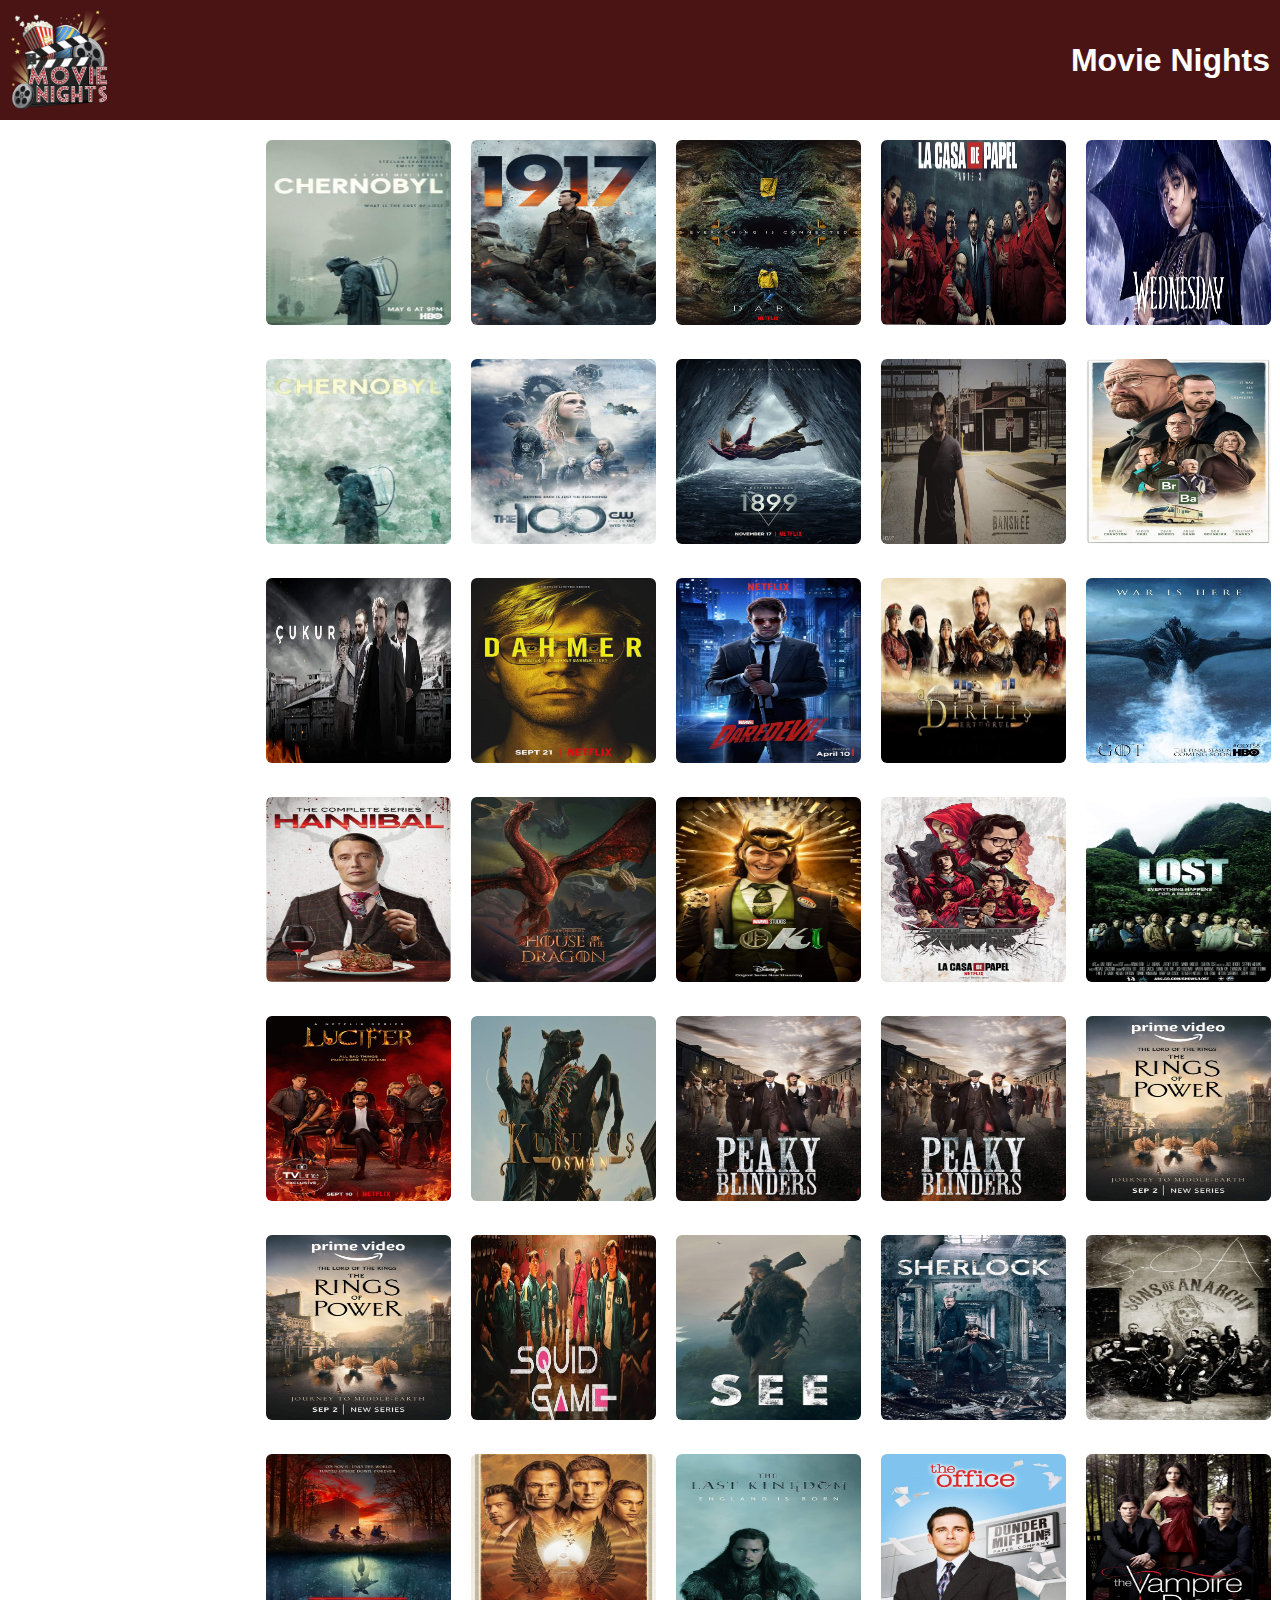
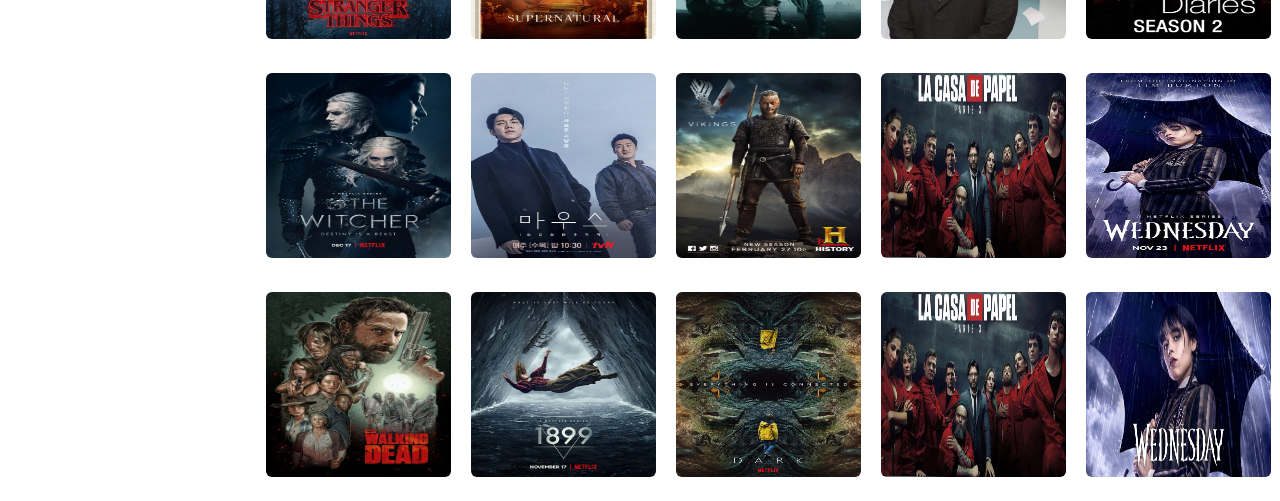
<file: index.html>
<!DOCTYPE html>
<html lang="en">
  <head>
    <meta charset="UTF-8" />
    <meta http-equiv="X-UA-Compatible" content="IE=edge" />
    <meta name="viewport" content="width=device-width, initial-scale=1.0" />
    <link rel="stylesheet" href="css/style.css" />
    <title>Movie Nights</title>
  </head>
  <body>
    <header class="top_line">
      <img src="images/logo/logo.png" width="100" alt="mag" />
      <h1>Movie Nights</h1>
    </header>
    <section>
      <table>
        <tr>
          <th>
            <a href="pages/chernobyl-trailer.html"
              ><img
                src="images/Chernobyl.jpg"
                width="185"
                height="185"
                alt="Chernobyl"
            /></a>
          </th>
          <th>
            <a href="pages/1917-trailer.html"
              ><img src="images/1917.jpg" width="185" height="185" alt="1917"
            /></a>
          </th>
          <th>
            <a href="pages/dark-trailer.html"
              ><img src="images/dark.jpg" width="185" height="185" alt="dark"
            /></a>
          </th>
          <th>
            <a href="pages/la-casa-de-papel-trailer.html"
              ><img
                src="images/lacasadepapel.jpg"
                width="185"
                height="185"
                alt="la-casa-de-papel"
            /></a>
          </th>
          <th>
            <a href="pages/wednesday-trailer.html"
              ><img
                src="images/Wednesday.jpg"
                width="185"
                height="185"
                alt="Wednesday"
            /></a>
          </th>
        </tr>
        <tr>
          <th>
            <a href="pages/chernobyl-trailer.html"
              ><img
                src="images/chernobl.jpg"
                width="185"
                height="185"
                alt="Chernobyl"
            /></a>
          </th>
          <th>
            <a href="pages/1917-trailer.html"
              ><img src="images/100.jpg" width="185" height="185" alt="1917"
            /></a>
          </th>
          <th>
            <a href="pages/dark-trailer.html"
              ><img src="images/1899.jpg" width="185" height="185" alt="dark"
            /></a>
          </th>
          <th>
            <a href="pages/la-casa-de-papel-trailer.html"
              ><img
                src="images/banshee.jpg"
                width="185"
                height="185"
                alt="la-casa-de-papel"
            /></a>
          </th>
          <th>
            <a href="pages/wednesday-trailer.html"
              ><img
                src="images/breaking-bad.jpg"
                width="185"
                height="185"
                alt="Wednesday"
            /></a>
          </th>
        </tr>
        <tr>
          <th>
            <a href="pages/chernobyl-trailer.html"
              ><img
                src="images/cukur.jpg"
                width="185"
                height="185"
                alt="Chernobyl"
            /></a>
          </th>
          <th>
            <a href="pages/1917-trailer.html"
              ><img src="images/dahmer.jpg" width="185" height="185" alt="1917"
            /></a>
          </th>
          <th>
            <a href="pages/dark-trailer.html"
              ><img
                src="images/daredevil.jpg"
                width="185"
                height="185"
                alt="dark"
            /></a>
          </th>
          <th>
            <a href="pages/la-casa-de-papel-trailer.html"
              ><img
                src="images/dirilise.jpg"
                width="185"
                height="185"
                alt="la-casa-de-papel"
            /></a>
          </th>
          <th>
            <a href="pages/wednesday-trailer.html"
              ><img src="images/got.jpg" width="185" height="185" alt="Wednesday"
            /></a>
          </th>
        </tr>
        <tr>
          <th>
            <a href="pages/chernobyl-trailer.html"
              ><img
                src="images/hannibal.jpg"
                width="185"
                height="185"
                alt="Chernobyl"
            /></a>
          </th>
          <th>
            <a href="pages/1917-trailer.html"
              ><img
                src="images/house-of-the-dragon.jpg"
                width="185"
                height="185"
                alt="1917"
            /></a>
          </th>
          <th>
            <a href="pages/dark-trailer.html"
              ><img src="images/loki.jpg" width="185" height="185" alt="dark"
            /></a>
          </th>
          <th>
            <a href="pages/la-casa-de-papel-trailer.html"
              ><img
                src="images/la-casa-de-papel2.jpg"
                width="185"
                height="185"
                alt="la-casa-de-papel"
            /></a>
          </th>
          <th>
            <a href="pages/wednesday-trailer.html"
              ><img
                src="images/lost.jpg"
                width="185"
                height="185"
                alt="Wednesday"
            /></a>
          </th>
        </tr>
        <tr>
          <th>
            <a href="pages/chernobyl-trailer.html"
              ><img
                src="images/lucifer.jpg"
                width="185"
                height="185"
                alt="Chernobyl"
            /></a>
          </th>
          <th>
            <a href="pages/1917-trailer.html"
              ><img src="images/osman.jpg" width="185" height="185" alt="1917"
            /></a>
          </th>
          <th>
            <a href="pages/dark-trailer.html"
              ><img
                src="images/peaky-blinders.jpg"
                width="185"
                height="185"
                alt="dark"
            /></a>
          </th>
          <th>
            <a href="pages/la-casa-de-papel-trailer.html"
              ><img
                src="images/peaky-blinders.jpg"
                width="185"
                height="185"
                alt="la-casa-de-papel"
            /></a>
          </th>
          <th>
            <a href="pages/wednesday-trailer.html"
              ><img
                src="images/rings-of-power.jpg"
                width="185"
                height="185"
                alt="Wednesday"
            /></a>
          </th>
        </tr>
        <tr>
          <th>
            <a href="pages/chernobyl-trailer.html"
              ><img
                src="images/rings-of-power.jpg"
                width="185"
                height="185"
                alt="Chernobyl"
            /></a>
          </th>
          <th>
            <a href="pages/1917-trailer.html"
              ><img
                src="images/squid-game.jpg"
                width="185"
                height="185"
                alt="1917"
            /></a>
          </th>
          <th>
            <a href="pages/dark-trailer.html"
              ><img src="images/see.jpg" width="185" height="185" alt="dark"
            /></a>
          </th>
          <th>
            <a href="pages/la-casa-de-papel-trailer.html"
              ><img
                src="images/sherlock.jpg"
                width="185"
                height="185"
                alt="la-casa-de-papel"
            /></a>
          </th>
          <th>
            <a href="pages/wednesday-trailer.html"
              ><img
                src="images/sons-of-anachy.jpg"
                width="185"
                height="185"
                alt="Wednesday"
            /></a>
          </th>
        </tr>
        <tr>
          <th>
            <a href="pages/chernobyl-trailer.html"
              ><img
                src="images/stranger.jpg"
                width="185"
                height="185"
                alt="Chernobyl"
            /></a>
          </th>
          <th>
            <a href="pages/1917-trailer.html"
              ><img
                src="images/supernatural.jpg"
                width="185"
                height="185"
                alt="1917"
            /></a>
          </th>
          <th>
            <a href="pages/dark-trailer.html"
              ><img
                src="images/the-last-kingdom.jpg"
                width="185"
                height="185"
                alt="dark"
            /></a>
          </th>
          <th>
            <a href="pages/la-casa-de-papel-trailer.html"
              ><img
                src="images/the-office.jpg"
                width="185"
                height="185"
                alt="la-casa-de-papel"
            /></a>
          </th>
          <th>
            <a href="pages/wednesday-trailer.html"
              ><img
                src="images/the-vampire-diaries.jpg"
                width="185"
                height="185"
                alt="Wednesday"
            /></a>
          </th>
        </tr>
        <tr>
          <th>
            <a href="pages/chernobyl-trailer.html"
              ><img
                src="images/the-withcer.jpg"
                width="185"
                height="185"
                alt="Chernobyl"
            /></a>
          </th>
          <th>
            <a href="pages/1917-trailer.html"
              ><img src="images/tvn.jpg" width="185" height="185" alt="1917"
            /></a>
          </th>
          <th>
            <a href="pages/dark-trailer.html"
              ><img src="images/vikings.jpg" width="185" height="185" alt="dark"
            /></a>
          </th>
          <th>
            <a href="pages/la-casa-de-papel-trailer.html"
              ><img
                src="images/lacasadepapel.jpg"
                width="185"
                height="185"
                alt="la-casa-de-papel"
            /></a>
          </th>
          <th>
            <a href="pages/wednesday-trailer.html"
              ><img
                src="images/wednesday2.jpg"
                width="185"
                height="185"
                alt="Wednesday"
            /></a>
          </th>
        </tr>
        <tr>
          <th>
            <a href="pages/chernobyl-trailer.html"
              ><img
                src="images/walking-dead.jpg"
                width="185"
                height="185"
                alt="Chernobyl"
            /></a>
          </th>
          <th>
            <a href="pages/1917-trailer.html"
              ><img src="images/1899.jpg" width="185" height="185" alt="1917"
            /></a>
          </th>
          <th>
            <a href="pages/dark-trailer.html"
              ><img src="images/dark.jpg" width="185" height="185" alt="dark"
            /></a>
          </th>
          <th>
            <a href="pages/la-casa-de-papel-trailer.html"
              ><img
                src="images/lacasadepapel.jpg"
                width="185"
                height="185"
                alt="la-casa-de-papel"
            /></a>
          </th>
          <th>
            <a href="pages/wednesday-trailer.html"
              ><img
                src="images/Wednesday.jpg"
                width="185"
                height="185"
                alt="Wednesday"
            /></a>
          </th>
        </tr>
      </table>
    </section>
  </body>
</html>
</file>
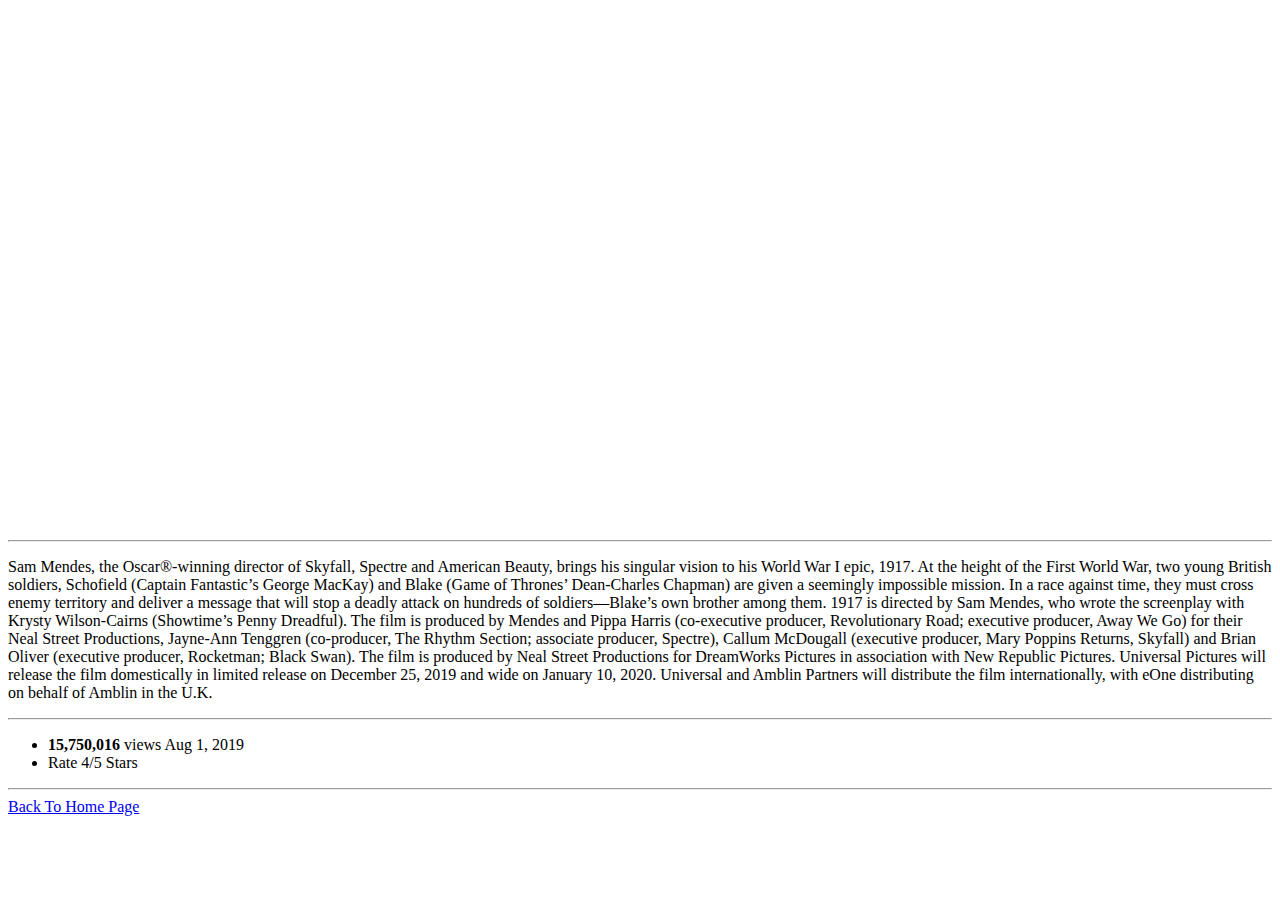
<file: pages/1917-trailer.html>
<!DOCTYPE html>
<html lang="en">
  <head>
    <meta charset="UTF-8" />
    <meta http-equiv="X-UA-Compatible" content="IE=edge" />
    <meta name="viewport" content="width=device-width, initial-scale=1.0" />
    <title>1917 trailer</title>
  </head>
  <body>
    <div>
      <iframe
        width="980"
        height="520"
        src="https://www.youtube.com/embed/UcmZN0Mbl04"
        title="YouTube video player"
        frameborder="0"
        allow="accelerometer; autoplay; clipboard-write; encrypted-media; gyroscope; picture-in-picture; web-share"
        allowfullscreen
      ></iframe>
    </div>
    <hr />
    <p>
      Sam Mendes, the Oscar®-winning director of Skyfall, Spectre and American
      Beauty, brings his singular vision to his World War I epic, 1917. At the
      height of the First World War, two young British soldiers, Schofield
      (Captain Fantastic’s George MacKay) and Blake (Game of Thrones’
      Dean-Charles Chapman) are given a seemingly impossible mission. In a race
      against time, they must cross enemy territory and deliver a message that
      will stop a deadly attack on hundreds of soldiers—Blake’s own brother
      among them. 1917 is directed by Sam Mendes, who wrote the screenplay with
      Krysty Wilson-Cairns (Showtime’s Penny Dreadful). The film is produced by
      Mendes and Pippa Harris (co-executive producer, Revolutionary Road;
      executive producer, Away We Go) for their Neal Street Productions,
      Jayne-Ann Tenggren (co-producer, The Rhythm Section; associate producer,
      Spectre), Callum McDougall (executive producer, Mary Poppins Returns,
      Skyfall) and Brian Oliver (executive producer, Rocketman; Black Swan). The
      film is produced by Neal Street Productions for DreamWorks Pictures in
      association with New Republic Pictures. Universal Pictures will release
      the film domestically in limited release on December 25, 2019 and wide on
      January 10, 2020. Universal and Amblin Partners will distribute the film
      internationally, with eOne distributing on behalf of Amblin in the U.K.
    </p>
    <hr />
    <ul>
      <li><strong>15,750,016</strong> views  Aug 1, 2019</li>
      <li>Rate 4/5 Stars</li>
    </ul>
    <hr />
    <a href="/Task-2/index.html">Back To Home Page</a>
  </body>
</html>
</file>
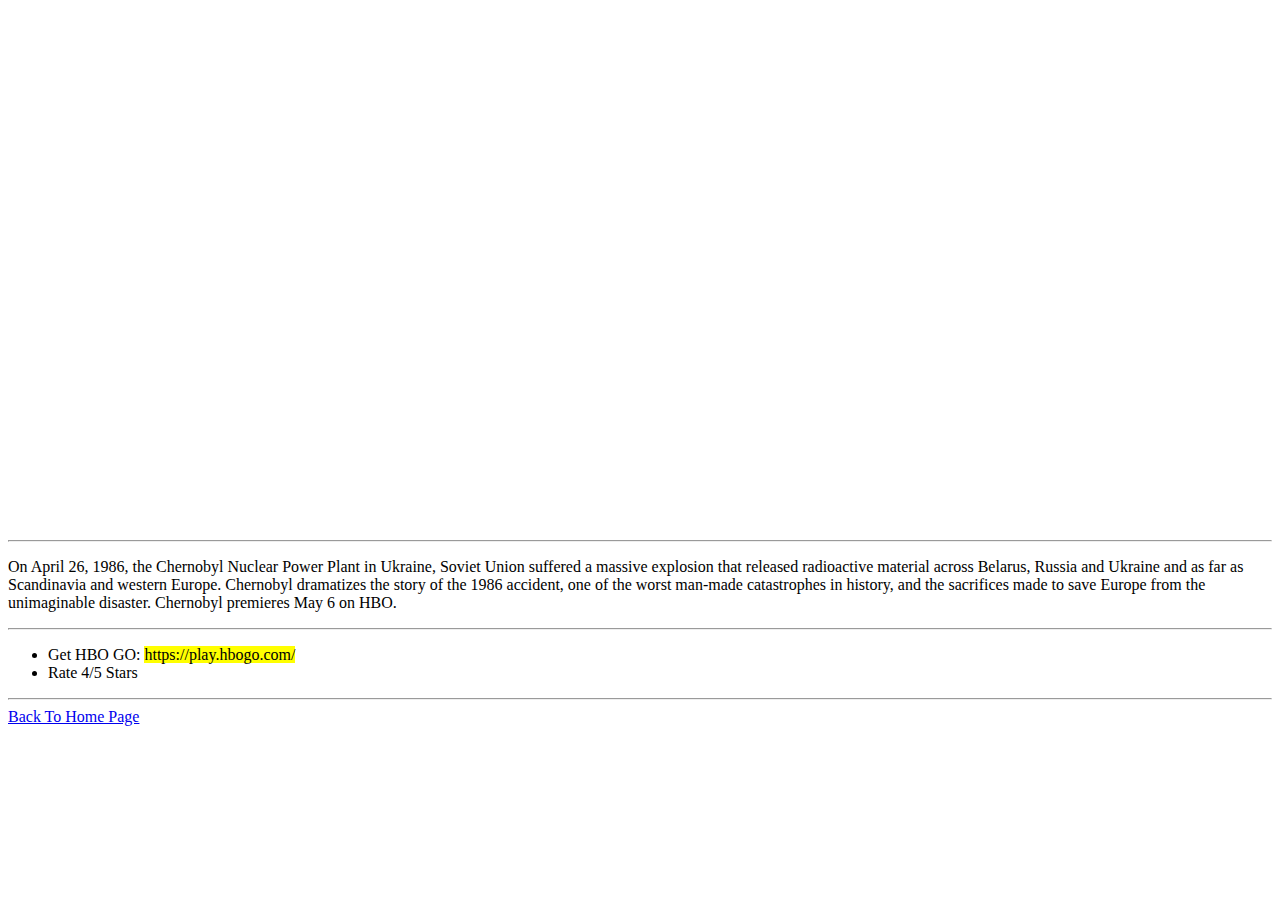
<file: pages/chernobyl-trailer.html>
<!DOCTYPE html>
<html lang="en">
  <head>
    <meta charset="UTF-8" />
    <meta http-equiv="X-UA-Compatible" content="IE=edge" />
    <meta name="viewport" content="width=device-width, initial-scale=1.0" />
    <title>chernobyl-trailer</title>
  </head>
  <body>
    <div>
      <iframe
        width="980"
        height="520"
        src="https://www.youtube.com/embed/s9APLXM9Ei8"
        title="YouTube video player"
        frameborder="0"
        allow="accelerometer; autoplay; clipboard-write; encrypted-media; gyroscope; picture-in-picture; web-share"
        allowfullscreen
      ></iframe>
    </div>
    <hr />
    <p>
      On April 26, 1986, the Chernobyl Nuclear Power Plant in Ukraine, Soviet
      Union suffered a massive explosion that released radioactive material
      across Belarus, Russia and Ukraine and as far as Scandinavia and western
      Europe. Chernobyl dramatizes the story of the 1986 accident, one of the
      worst man-made catastrophes in history, and the sacrifices made to save
      Europe from the unimaginable disaster. Chernobyl premieres May 6 on HBO.
    </p>
    <hr>
    <ul>
        <li>Get HBO GO: <mark>https://play.hbogo.com/</li>
        <li>Rate 4/5 Stars</li>
    </ul>
    <hr>
    <a href="/Task-2/index.html">Back To Home Page</a>
  </body>
</html>
</file>
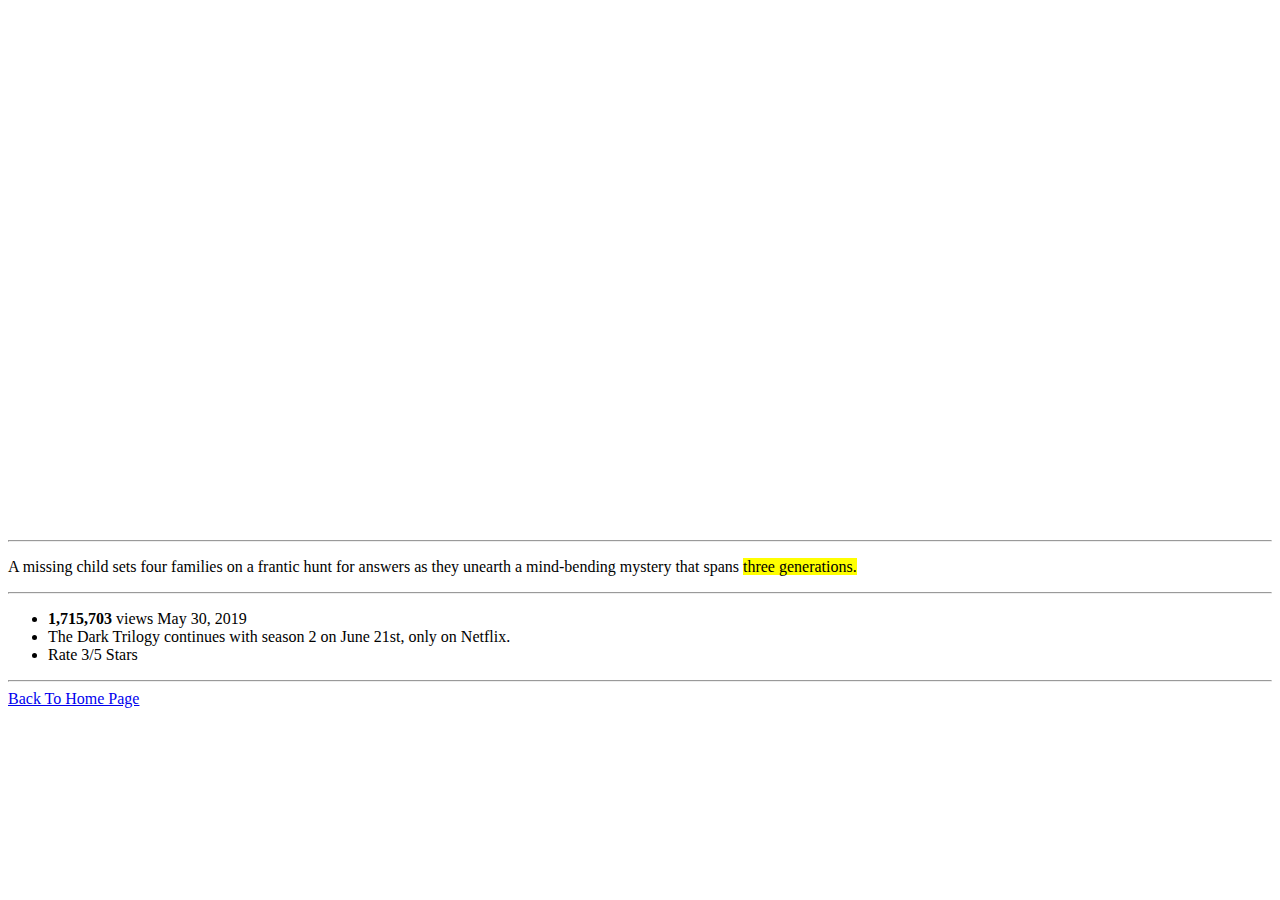
<file: pages/dark-trailer.html>
<!DOCTYPE html>
<html lang="en">
  <head>
    <meta charset="UTF-8" />
    <meta http-equiv="X-UA-Compatible" content="IE=edge" />
    <meta name="viewport" content="width=device-width, initial-scale=1.0" />
    <title>dark-trailer</title>
  </head>
  <body>
    <div>
      <iframe
        width="980"
        height="520"
        src="https://www.youtube.com/embed/810CHvSdXOo"
        title="YouTube video player"
        frameborder="0"
        allow="accelerometer; autoplay; clipboard-write; encrypted-media; gyroscope; picture-in-picture; web-share"
        allowfullscreen
      ></iframe>
    </div>
    <hr />
    <p>
      A missing child sets four families on a frantic hunt for answers as they
      unearth a mind-bending mystery that spans <mark> three generations.
    </p>
    <hr />
    <ul>
      <li><strong>1,715,703 </strong> views  May 30, 2019 </li>
      <li>The Dark Trilogy continues with season 2 on June 21st, only on Netflix.</li>
      <li>Rate 3/5 Stars</li>
    </ul>
    <hr />
    <a href="/Task-2/index.html">Back To Home Page</a>
  </body>
</html>
</file>
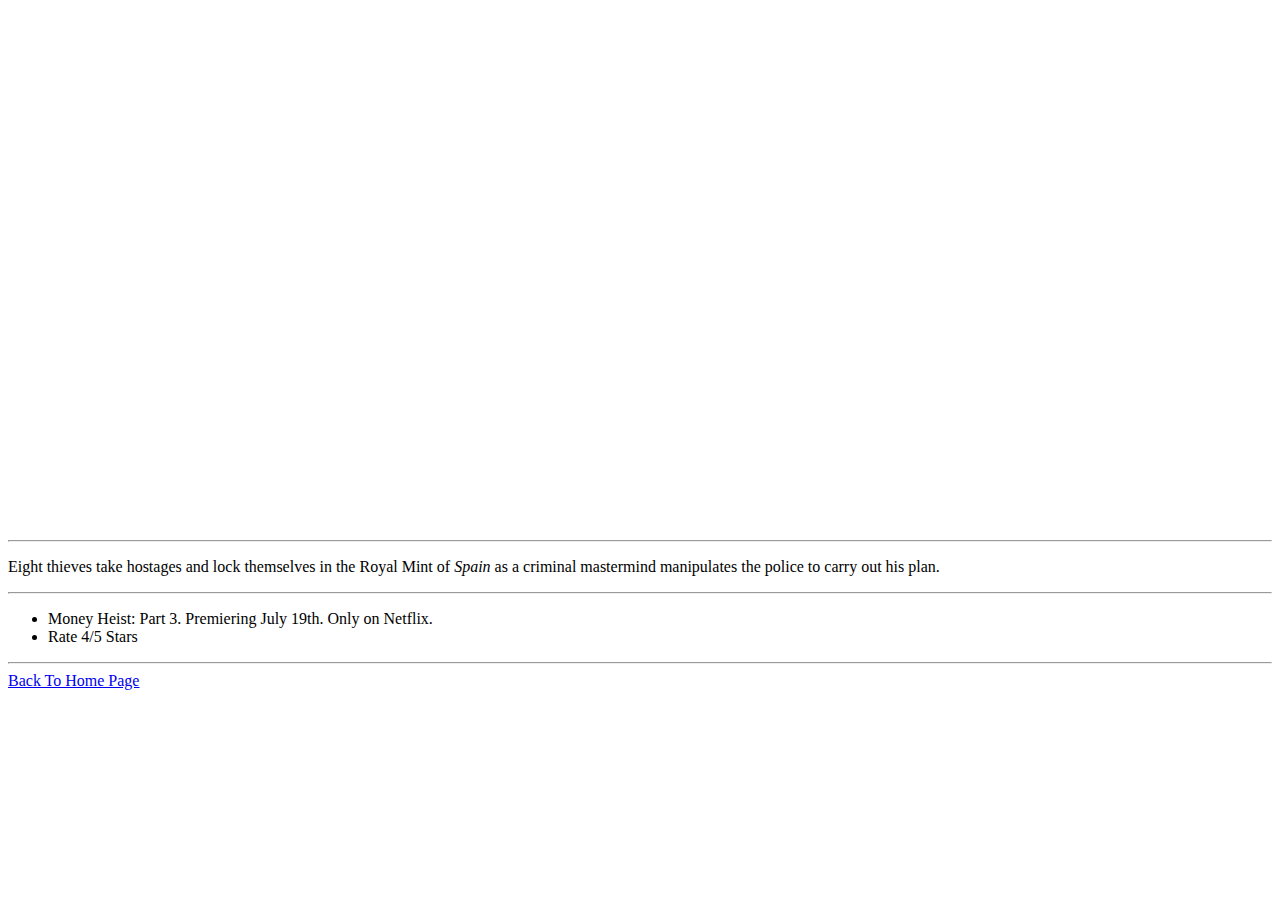
<file: pages/la-casa-de-papel-trailer.html>
<!DOCTYPE html>
<html lang="en">
  <head>
    <meta charset="UTF-8" />
    <meta http-equiv="X-UA-Compatible" content="IE=edge" />
    <meta name="viewport" content="width=device-width, initial-scale=1.0" />
    <title>la-casa-de-papel-trailer</title>
  </head>
  <body>
    <div>
      <iframe
        width="980"
        height="520"
        src="https://www.youtube.com/embed/TFJwUwnShnA"
        title="YouTube video player"
        frameborder="0"
        allow="accelerometer; autoplay; clipboard-write; encrypted-media; gyroscope; picture-in-picture; web-share"
        allowfullscreen
      ></iframe>
    </div>
    <hr />
    <p>
      Eight thieves take hostages and lock themselves in the Royal Mint of <em>Spain</em> 
      as a criminal mastermind manipulates the police to carry out his plan.
    </p>
    <hr />
    <ul>
      <li>Money Heist: Part 3. Premiering July 19th. Only on Netflix.</li>
      <li>Rate 4/5 Stars</li>
    </ul>
    <hr />
    <a href="/Task-2/index.html">Back To Home Page</a>
  </body>
</html>
</file>
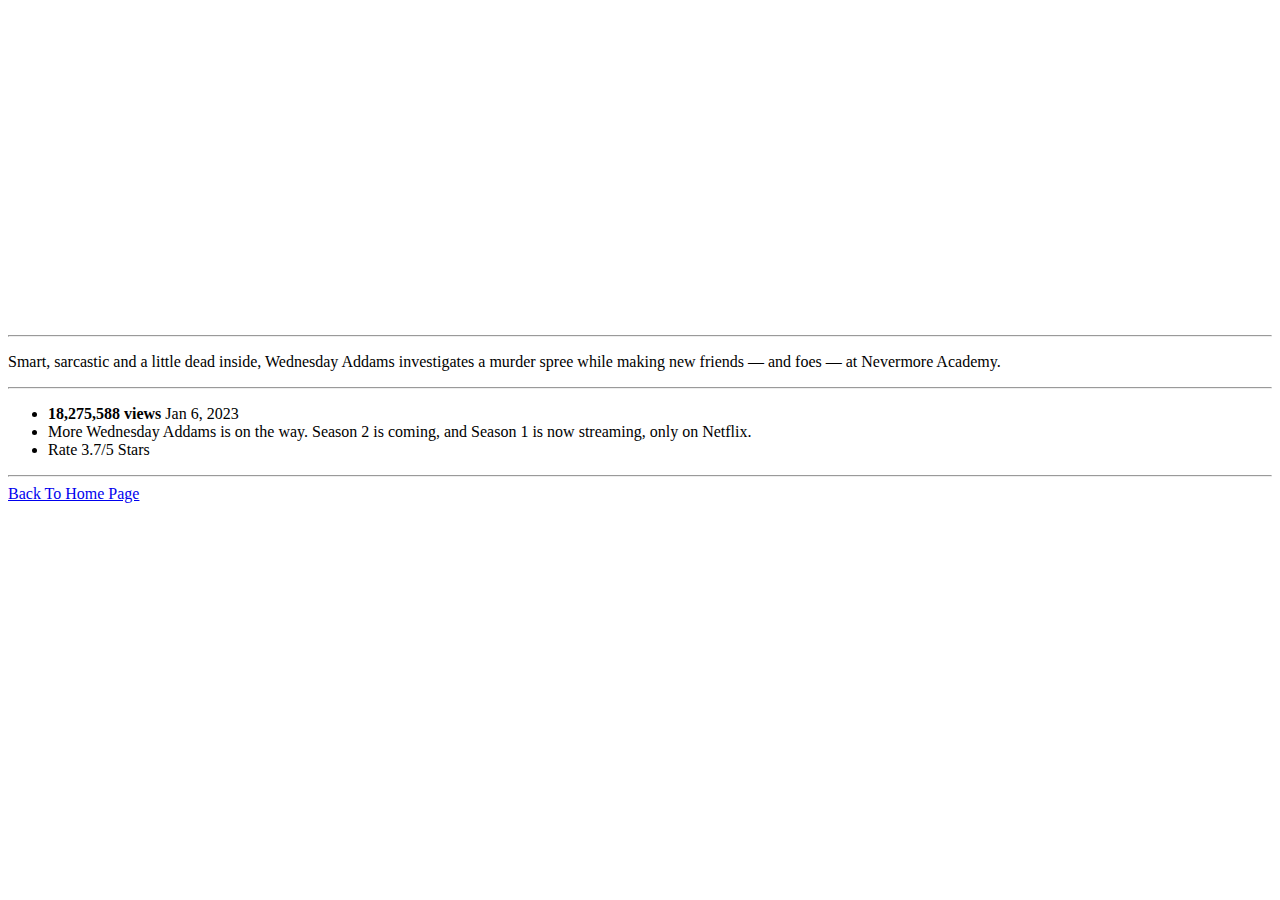
<file: pages/wednesday-trailer.html>
<!DOCTYPE html>
<html lang="en">
  <head>
    <meta charset="UTF-8" />
    <meta http-equiv="X-UA-Compatible" content="IE=edge" />
    <meta name="viewport" content="width=device-width, initial-scale=1.0" />
    <title>wednesday-trailer</title>
  </head>
  <body>
    <div>
      <iframe
        width="560"
        height="315"
        src="https://www.youtube.com/embed/j_MuZmJNirw"
        title="YouTube video player"
        frameborder="0"
        allow="accelerometer; autoplay; clipboard-write; encrypted-media; gyroscope; picture-in-picture; web-share"
        allowfullscreen
      ></iframe>
    </div>
    <hr />
    <p>
      Smart, sarcastic and a little dead inside, Wednesday Addams investigates a
      murder spree while making new friends — and foes — at Nevermore Academy.
    </p>
    <hr />
    <ul>
      <li><strong>18,275,588 views</strong>  Jan 6, 2023</li>
      <li>
        More Wednesday Addams is on the way. Season 2 is coming, and Season 1 is
        now streaming, only on Netflix.
      </li>
      <li>Rate 3.7/5 Stars</li>
    </ul>
    <hr />
    <a href="/Task-2/index.html">Back To Home Page</a>
  </body>
</html>
</file>
<file: css/style.css>
*{
    box-sizing: border-box;
    margin: 0;
    padding: 0;
    font-family: 'Montserrat', sans-serif;
}

header {
    background-color: #4b1414;
    color:#fff;
    display: flex;
    padding: 10px;
    margin-bottom: 10px;
    justify-content: space-between;
    align-items: center;
    max-width: 100%;
}

table{
    display: flex;
    justify-content: space-between;
    align-items: center;
    margin-left: 20%;
    margin-right: 20%;
}
table tr {
    display: flex;
    justify-content: center;
    align-items: center;
    max-width: 100%;
}

table tr th {
    display: flex;
    padding: 10px;
    margin-bottom: 10px;
    justify-content: space-between;
    align-items: center;
}
table tr th img {
    border-radius: 6px;
    -webkit-border-radius: 6px;
    -moz-border-radius: 6px;
    -ms-border-radius: 6px;
    -o-border-radius: 6px;
}

section{
    display: flex;
    padding: 0;
    margin-bottom: 0;
    justify-content: space-between;
    align-items: center;
}
</file>
